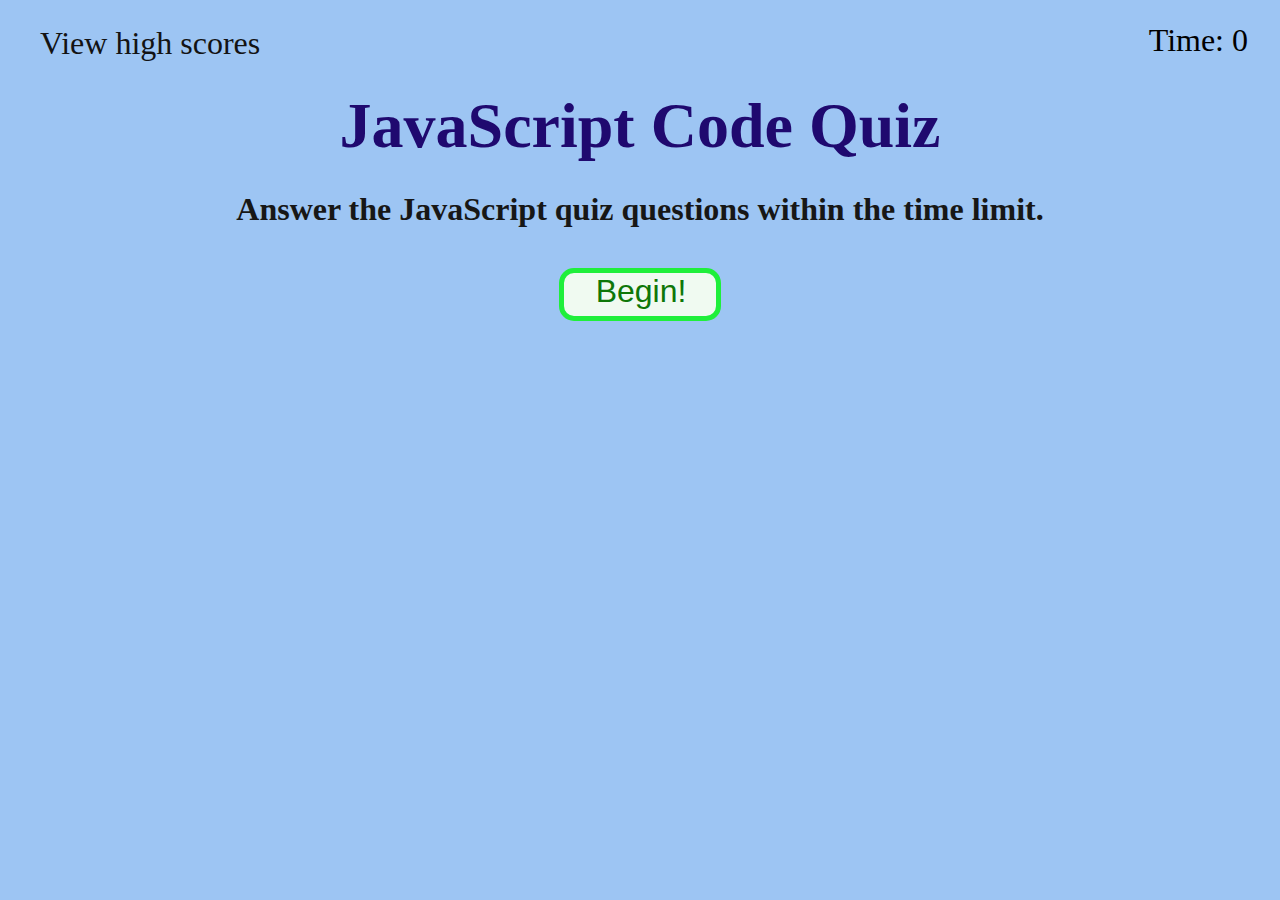
<file: index.html>
<!DOCTYPE html>
<html lang="en">
<head>
    <meta charset="UTF-8">
    <meta name="viewport" content="width=device-width, initial-scale=1.0">
    <title>javascript-quiz</title>
    <link rel="stylesheet" href="./assets/css/style.css">
    <!-- FontAweome CDN Link for Icons -->
    <link rel="stylesheet" href="https://cdnjs.cloudflare.com/ajax/libs/font-awesome/5.15.3/css/all.min.css"/>
</head>

    <body>
    <!-- start nav -->
    <nav id="navigation"> 
        <a id="showHighScore" href="high-scores.html">View high scores</a>
        <p id="counter">Time: 0</p>
    </nav>
     <!-- end nav -->

    <div id="quizContainer" class="quiz-container">
        <!-- main header -->
        <h1 id="quizTitle" class="quiz-title center">JavaScript Code Quiz</h1> 

        <!-- main subheader -->
        <h2 id="quizIntro" class="quiz-subtitle center">Answer the JavaScript quiz questions within the time limit.</h2>
        <button id="startBtn" class="primary-button">Begin!</button>  
        
        <!-- quiz elements -->
        <div id="answerContainer" class="answer-container hidden">
            <div class="quiz-question">
                <h1 id="quizQuestion" class="quiz-subtitle">The question goes here</h1>
                <button class="answer-button" id="optionA"></button>
                <button class="answer-button" id="optionB"></button>
                <button class="answer-button" id="optionC"></button>
                <button class="answer-button" id="optionD"></button>  
            </div>
            <div class="quiz-result">
                <h2 class="hidden" id="quizResult"></h2>
            </div>
        </div>

        <!-- high score user input -->
        <div id="initialsContainer" class="initials-container hidden">
            <h1>All done!</h1>
            <h2 id="finalScore"></h2>
            <form>
                <h2>
                    <label for="initials">Enter your initials</label>
                </h2>
                <input type="text" placeholder="Initials" id="initials" name="initials" class="initials-input">
                <button id="submitBtn" class="primary-button">Submit</button>
            </form>
        </div>

        <!-- high scores -->
        <div id="scoreContainer" class="score-container hidden">
            <h1>High scores</h1>
            <ul id="scoreList">
            <!-- items will be added here -->
            </ul>

        </div>
    </div>

    <script src="./assets/js/script.js" async defer></script>
    </body>
</html>
</file>
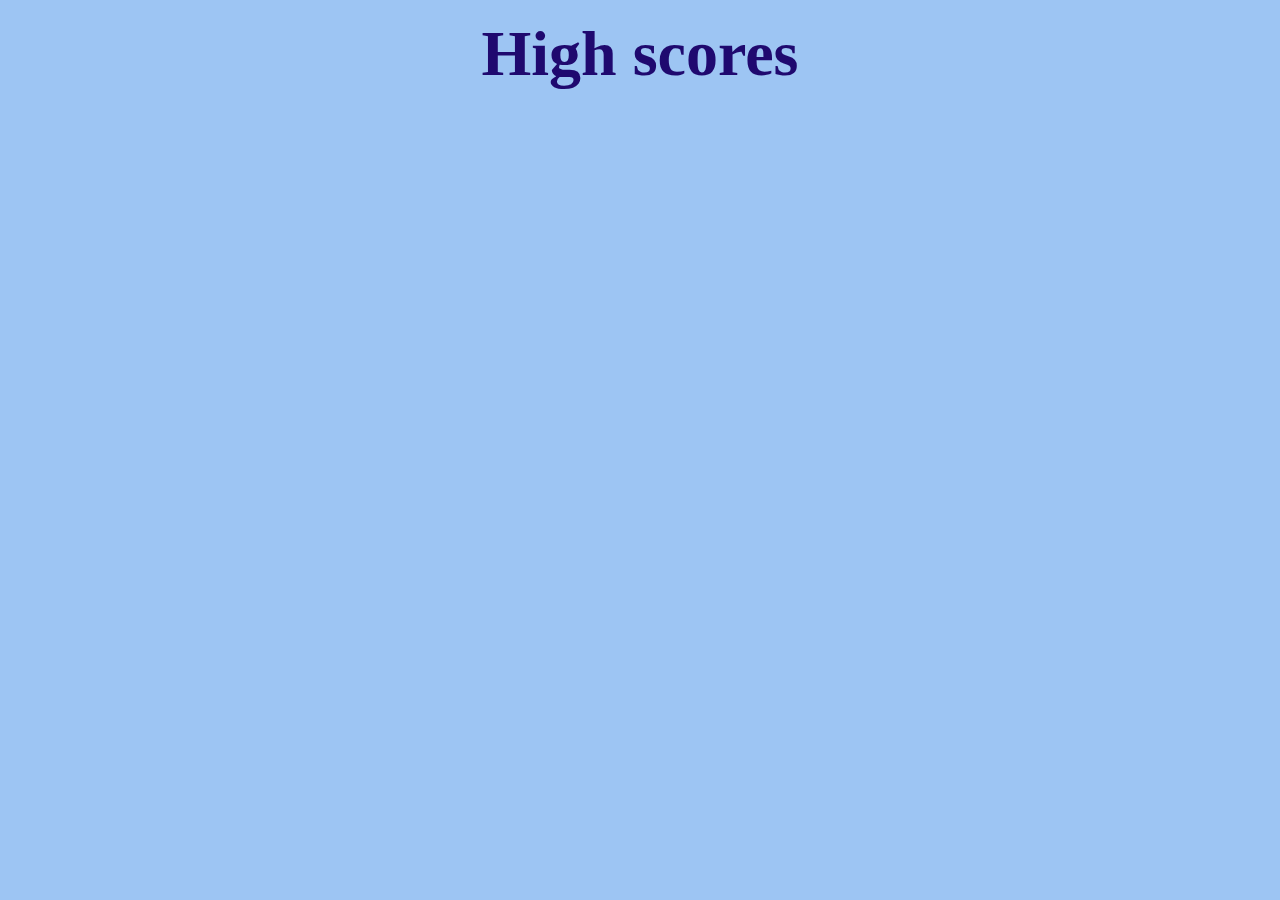
<file: high-scores.html>
<!DOCTYPE html>
<html lang="en">
<head>
    <meta charset="UTF-8">
    <meta name="viewport" content="width=device-width, initial-scale=1.0">
    <title>code-quiz</title>
    <link rel="stylesheet" href="./assets/css/style.css">
    <!-- FontAweome CDN Link for Icons -->
    <link rel="stylesheet" href="https://cdnjs.cloudflare.com/ajax/libs/font-awesome/5.15.3/css/all.min.css"/>
</head>

    <body id = "highScorePage">
        
        <div id="scoreContainerNav" class="score-container">
            <h1>High scores</h1>
            <ul id="scoreListNav">
                <!-- Items will be added here -->
            </ul>
        </div>
                
        <script src="./assets/js/high-scores.js" async defer></script>
    </body>
</html>
</file>
<file: assets/css/style.css>
body {
    background-color:#9dc5f3;
    font-family: "ThinPixel7";
}

/** home page **/ 
nav {
    display: flex;
    justify-content: space-between;
}

#showHighScore {
    color: #131313;;
    font-size: 2em;
    line-height: 0.7em;
    margin: 24px 8px;
} 

h1 {
    color:  #1f096f;
    font-size: 4em;
    line-height: 0.7em;
    margin: 24px 8px;
}

#quizQuestion {
    color:  #1f096f;
    font-size: 3em;
    line-height: 0.7em;
    margin: 24px 8px;
}

#initialsContainer h1 {
    color:  #1f096f;
    font-size: 2.5em;
    line-height: 0.7em;
    margin: 24px 8px;
}


h2 {
    color:  #171716;
    font-size: 2em;
    line-height: 1em;
}

#quizTitle {
    color: #1f096f;
    font-size: 4em;
    line-height: 0.5em;
    margin: 24px 8px;
}

p, a {
    font-size: 2.0em;
    line-height: 0em;
}

a {
    color: #6e19f7;
    text-decoration-color: transparent;
    margin: 40px 0px;
}

a:hover {
    text-decoration-color:  #6e19f7;
    transition: all 0.23s;
}

a:focus {
    outline: 0;
}

nav {
    padding: 0px 24px;
}

ul {
    padding: 0px;
}

.quiz-container {
    display: flex;
    justify-content: center;
    flex-direction: column;
    padding: 8px;
}

button {
    transition: all 200ms;
    font-family:'Franklin Gothic Medium', 'Arial Narrow', Arial, sans-serif;
    font-size: 2em;
    border-radius: 0px;
    background-color:  #f0faf1;
    margin: 16px 0px;
    padding: 0px 30px 6px 32px;
}

.primary-button {
    flex-basis: content;
    align-self: center;
    border: 5px solid  #1fef3b;
    border-radius: 15px;
    color: #0e7708;
    width: 100%;
}

.primary-button:hover {
    background-color:  #51d8f0;
    color:  #fc0f0f;
    cursor: pointer;
}

.center {
    text-align: center;
}

/** questions **/ 
.answer-container {
    display: flex;
    flex-direction: row;
    align-items: flex-start;
}

.quiz-question {
    display: flex;
    flex-direction: column;
    align-items: flex-start;
    width: 70%;
}

.quiz-result {
    width: 30%;
    padding-left: 40px;
}

.fade {
    opacity: 0;
    transition: all 400ms;
}

.answer-button {
    border: 4px solid  #1fef3b;
    background-color: #f0faf1;
    text-align:left;
    width: 100%;
    border-radius: 15px;
}

.answer-button:hover {
    background-color: #f5e90c;
    cursor: pointer;
}

/** high score input **/
input[type=text] {
    padding: 0px 12px 4px 12px;
    border: 2px solid var(--light);
    font-family: inherit;
    font-size: 2.5em;
    margin-right: 16px;
}

.initials-container {
    margin: 0 auto;
    display: flex;
    flex-direction: column;
}

.initials-container h1 {
    margin-bottom: 8px;
}

.initials-container > h2 {
    margin: 0px 0px 16px 0px;
}

form h2 {
    margin: 16px 0px 8px 0px;
}

/* high score */
.score-container {
    margin: 0 auto;
    display: flex;
    flex-direction: column;
    align-items: center;
}

.score-container ul {
    display: flex;
    flex-direction: column-reverse;
}

.score-list-item {
    display: flex;
}

.score-list-item div {
    padding: 0px 8px;
}


.score-container h1 {
    text-align: center;
}

.hidden {
    display: none;
}

/** media queries **/
@media screen and (min-width: 480px) {
    .primary-button {
        width: auto;
    }
    
    .answer-button {
        width: auto;
    }
}
</file>
